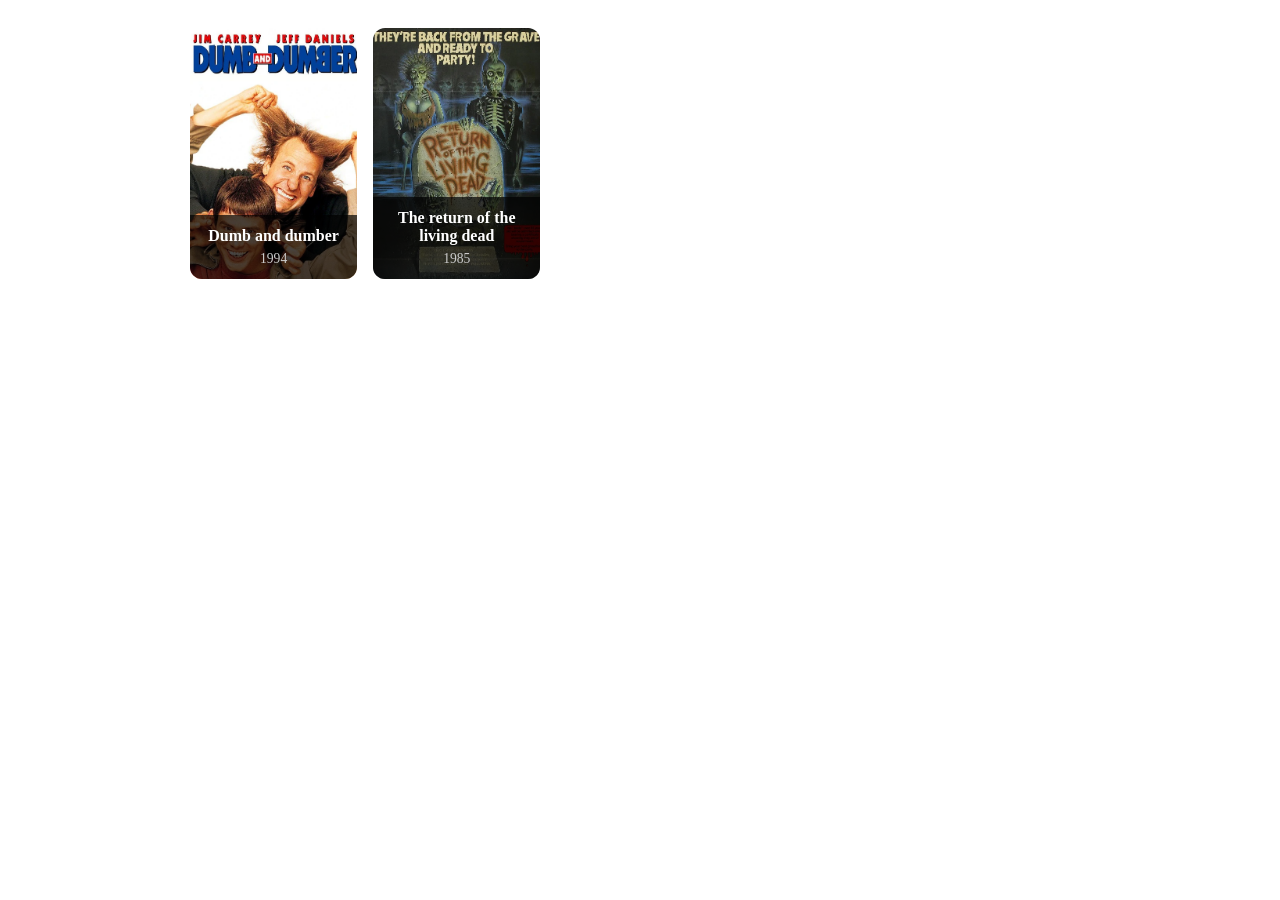
<file: docs/index.html>
<!DOCTYPE html>
<html>
<head>
    <meta charset="UTF-8">
    <meta name="viewport" content="width=device-width, initial-scale=1.0">
    <title>Повторюшка</title>
    <link rel="stylesheet" href="./styles/main-page.css">
</head>
<body>
    <div class="movies-grid">
        <a href="./movies/dnd/index.html" class="movie-card-link">
            <div class="movie-card">
                <img class="movie-poster" src="./movies/dnd/cover.webp" alt="poster">
                <div class="movie-info">
                    <h3 class="movie-title">Dumb and dumber</h3>
                    <span class="movie-year">1994</span>
                </div>
            </div>
        </a>
        <a href="./movies/trotld/index.html" class="movie-card-link">
            <div class="movie-card">
                <img class="movie-poster" src="./movies/trotld/cover.webp" alt="poster">
                <div class="movie-info">
                    <h3 class="movie-title">The return of the living dead</h3>
                    <span class="movie-year">1985</span>
                </div>
            </div>
        </a>
    </div>
</body>
</html>
</file>
<file: docs/styles/main-page.css>
.movies-grid {
    display: grid;
    grid-template-columns: repeat(auto-fill, minmax(140px, 1fr));
    gap: 16px;
    max-width: 900px;
    margin: 0 auto;
    padding: 20px;
}

.movie-title, .movie-year {
    font-family: "Georgia", "Times New Roman", "Palatino", "Book Antiqua", serif;
}

.movie-card-link {
    text-decoration: none;
    color: inherit;
    display: block;
    position: relative;
}

.movie-card {
    position: relative;
    width: 100%;
    aspect-ratio: 2/3;
    overflow: hidden;
    border-radius: 12px;
}

.movie-poster {
    width: 100%;
    height: 100%;
    object-fit: cover;
    display: block;
}

.movie-info {
    position: absolute;
    bottom: 0;
    left: 0;
    right: 0;
    background: rgba(0, 0, 0, 0.7);
    padding: 12px;
    text-align: center;
}

.movie-title {
    color: #ffffff;
    font-size: 1rem;
    margin: 0 0 4px;
    font-weight: 600;
}

.movie-year {
    color: #cccccc;
    font-size: 0.85rem;
}

@media (max-width: 768px) {
    .movies-grid {
        grid-template-columns: repeat(auto-fill, minmax(120px, 1fr));
        gap: 12px;
        padding: 12px;
    }
    .movie-poster {
        aspect-ratio: 1/1;
    }
    .movie-title {
        font-size: 0.75rem;
    }
}






.movie-card-link {
    text-decoration: none;
    color: inherit;
    display: block;
}
</file>
